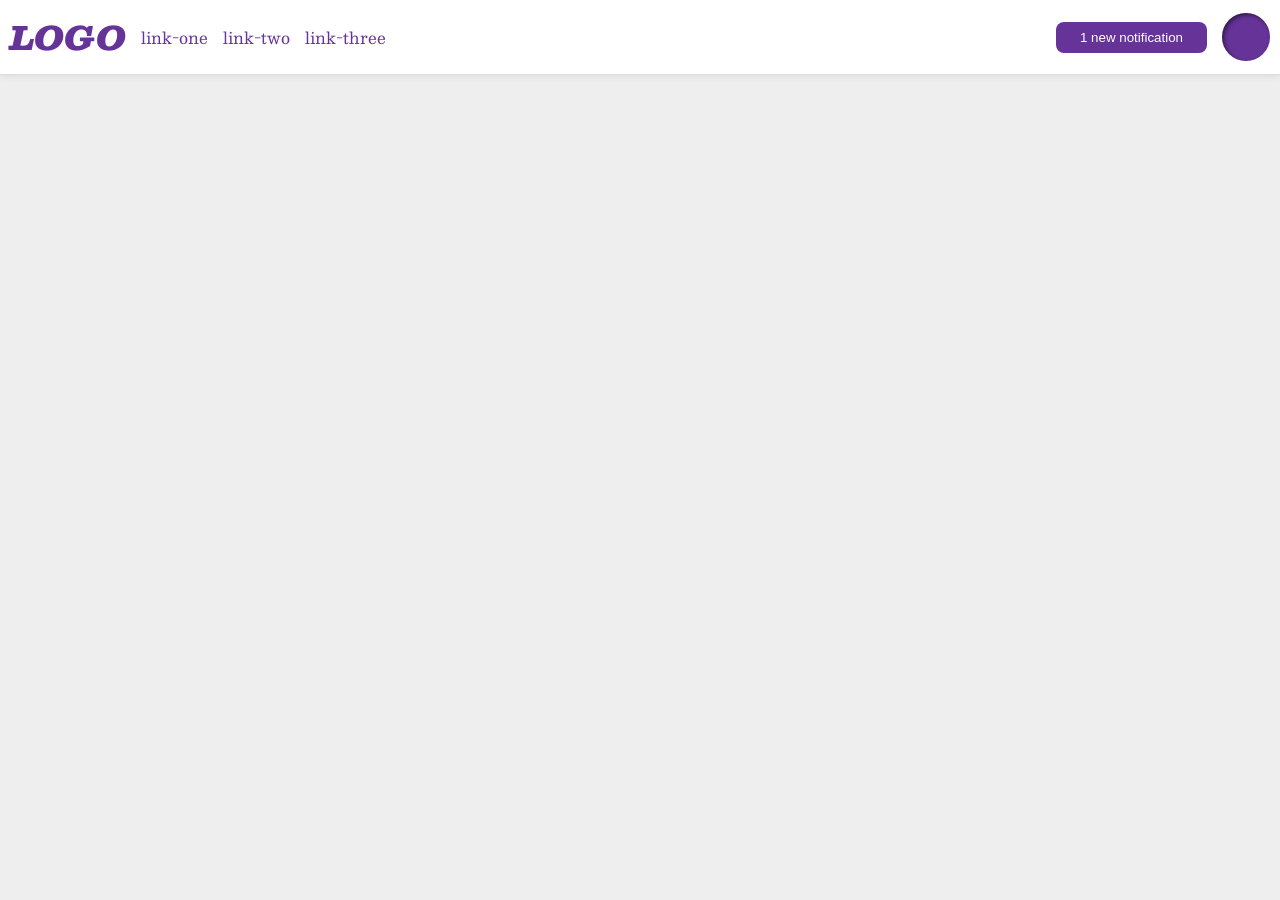
<file: foundations/flex/03-flex-header-2/index.html>
<!DOCTYPE html>
<html lang="en">
  <head>
    <meta charset="UTF-8">
    <meta http-equiv="X-UA-Compatible" content="IE=edge">
    <meta name="viewport" content="width=device-width, initial-scale=1.0">
    <title>Flex Header 2</title>
    <link rel="stylesheet" href="style.css">
  </head>
  <body>
    <div class="header">
      <div class="left">
      <div class="logo">
        LOGO
      </div>
      <ul class="links">
        <li><a href="https://google.com">link-one</a></li>
        <li><a href="https://google.com">link-two</a></li>
        <li><a href="https://google.com">link-three</a></li>
      </ul>
      </div>
      <div class="right">
      <button class="notifications">
        1 new notification
      </button>
      <div class="profile-image"></div>
      </div>
    </div>
  </body>
</html>
</file>
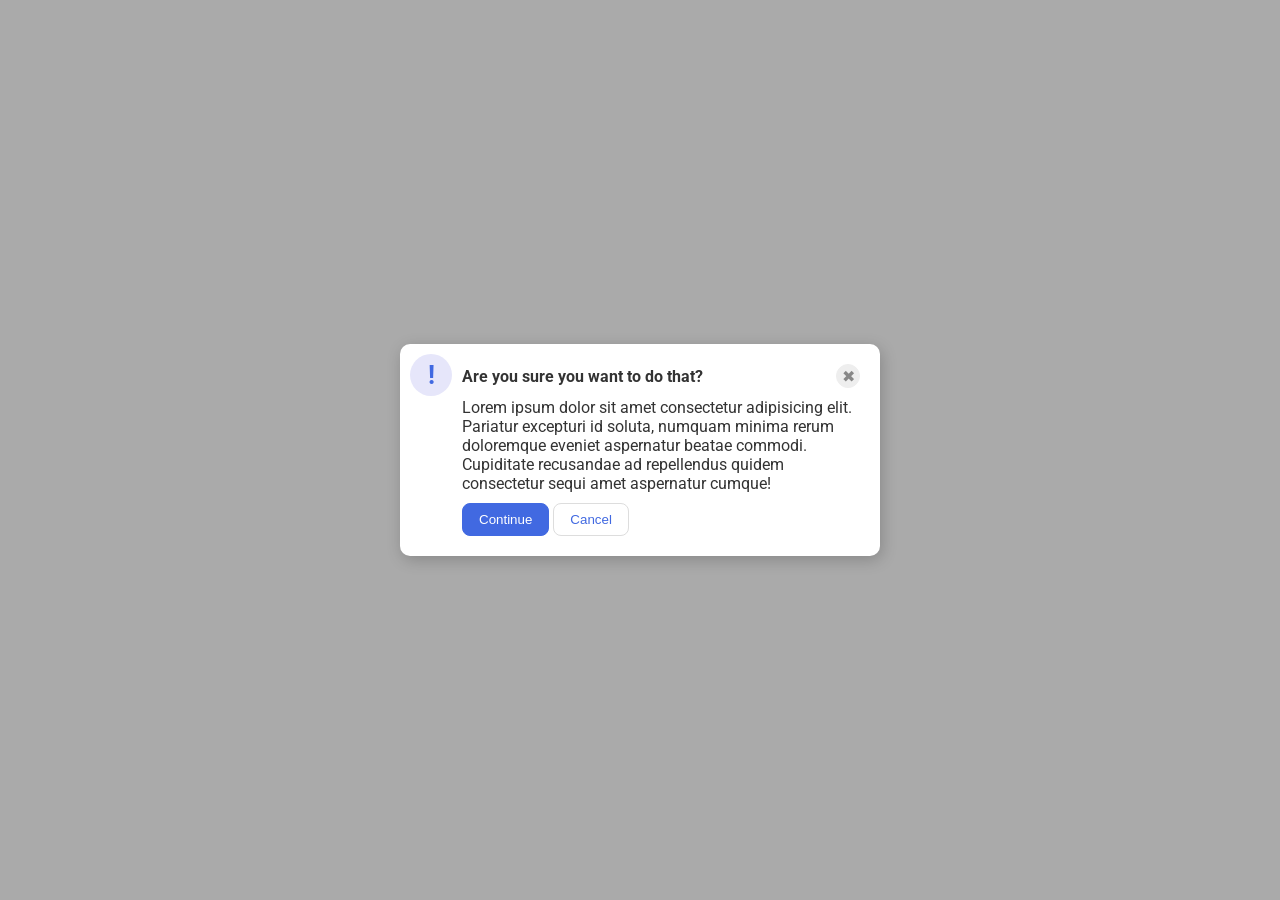
<file: foundations/flex/05-flex-modal/index.html>
<!DOCTYPE html>
<html lang="en">
  <head>
    <meta charset="UTF-8">
    <meta http-equiv="X-UA-Compatible" content="IE=edge">
    <meta name="viewport" content="width=device-width, initial-scale=1.0">
    <link rel="stylesheet" href="style.css">
    <title>Modal</title>
  </head>

  <body>

    <div class="modal">

      <div class="icon">!</div>


      <div class="content">

        <div class="top">

          <div class="header">Are you sure you want to do that?</div>
          <button class="close-button">✖</button>

        </div>

        <div class="text">Lorem ipsum dolor sit amet consectetur adipisicing elit. Pariatur excepturi id soluta, numquam minima rerum doloremque eveniet aspernatur beatae commodi. Cupiditate recusandae ad repellendus quidem consectetur sequi amet aspernatur cumque!</div>

        <div class="bottom">

          <div class="buttons">
            <button class="continue">Continue</button>
            <button class="cancel">Cancel</button>
          </div>

        </div>

      </div>

    </div>
  </body>
</html>
</file>
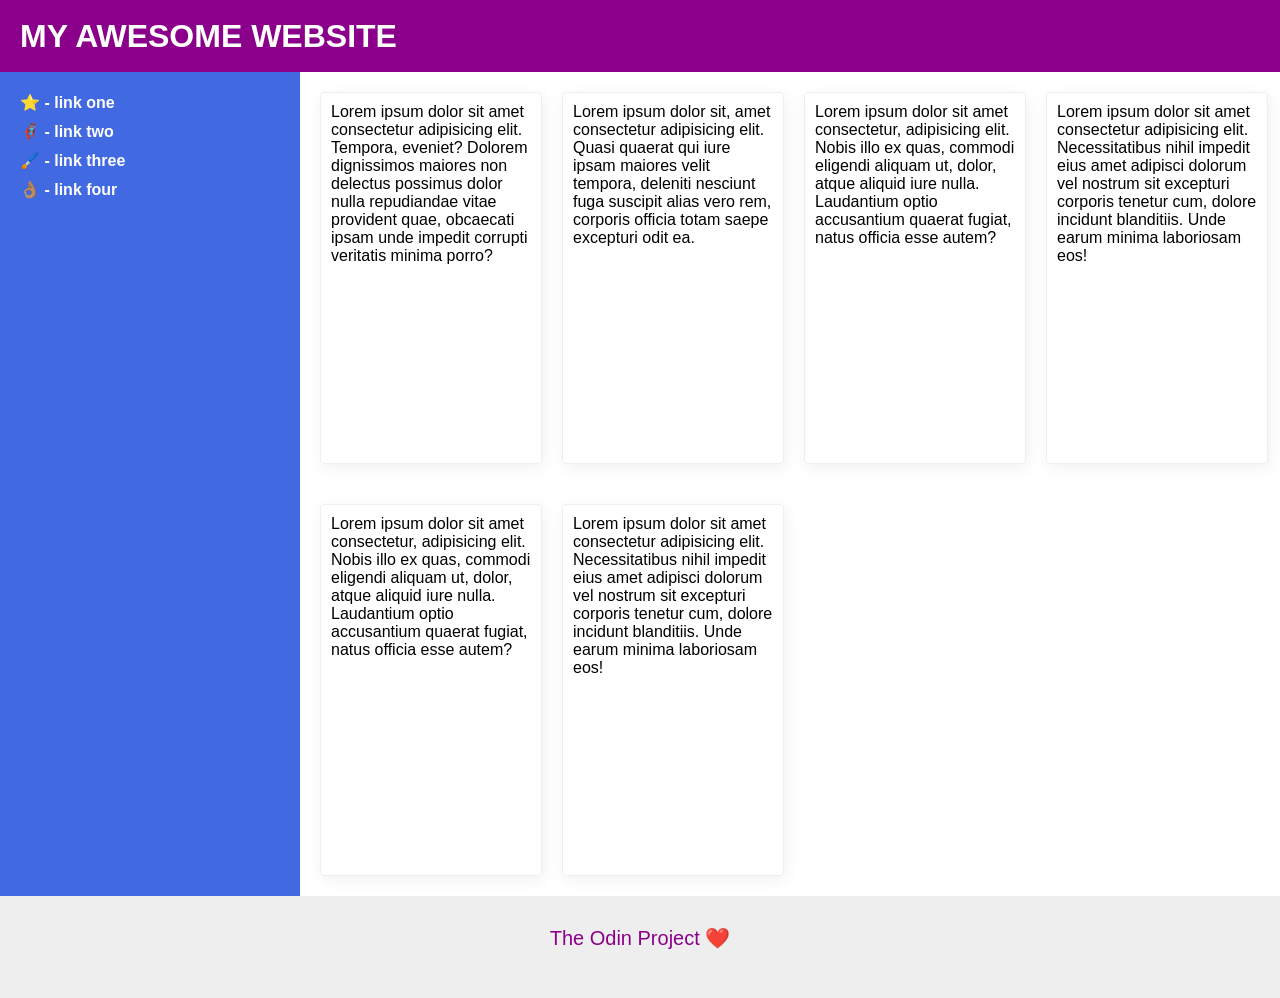
<file: foundations/flex/07-flex-layout-2/index.html>
<!DOCTYPE html>
<html lang="en">
  <head>
    <meta charset="UTF-8">
    <meta http-equiv="X-UA-Compatible" content="IE=edge">
    <meta name="viewport" content="width=device-width, initial-scale=1.0">
    <title>The Holy Grail</title>
    <link rel="stylesheet" href="style.css">
  </head>
  <body>

    <div class="header">
      MY AWESOME WEBSITE
    </div>
    
    <div class="middle">
      <div class="sidebar">
        <ul>
          <li><a href="#">⭐ - link one</a></li>
          <li><a href="#">🦸🏽‍♂️ - link two</a></li>
          <li><a href="#">🖌️ - link three</a></li>
          <li><a href="#">👌🏽 - link four</a></li>
        </ul>
      </div>

      <div class="cards">
        <div class="card">Lorem ipsum dolor sit amet consectetur adipisicing elit. Tempora, eveniet? Dolorem dignissimos maiores non delectus possimus dolor nulla repudiandae vitae provident quae, obcaecati ipsam unde impedit corrupti veritatis minima porro?</div>
        <div class="card">Lorem ipsum dolor sit, amet consectetur adipisicing elit. Quasi quaerat qui iure ipsam maiores velit tempora, deleniti nesciunt fuga suscipit alias vero rem, corporis officia totam saepe excepturi odit ea.</div>
        <div class="card">Lorem ipsum dolor sit amet consectetur, adipisicing elit. Nobis illo ex quas, commodi eligendi aliquam ut, dolor, atque aliquid iure nulla. Laudantium optio accusantium quaerat fugiat, natus officia esse autem?</div>
        <div class="card">Lorem ipsum dolor sit amet consectetur adipisicing elit. Necessitatibus nihil impedit eius amet adipisci dolorum vel nostrum sit excepturi corporis tenetur cum, dolore incidunt blanditiis. Unde earum minima laboriosam eos!</div>
        <div class="card">Lorem ipsum dolor sit amet consectetur, adipisicing elit. Nobis illo ex quas, commodi eligendi aliquam ut, dolor, atque aliquid iure nulla. Laudantium optio accusantium quaerat fugiat, natus officia esse autem?</div>
        <div class="card">Lorem ipsum dolor sit amet consectetur adipisicing elit. Necessitatibus nihil impedit eius amet adipisci dolorum vel nostrum sit excepturi corporis tenetur cum, dolore incidunt blanditiis. Unde earum minima laboriosam eos!</div>
      </div>
    </div>
    
    <div class="footer">
      The Odin Project ❤️
    </div>

  </body>
</html>
</file>
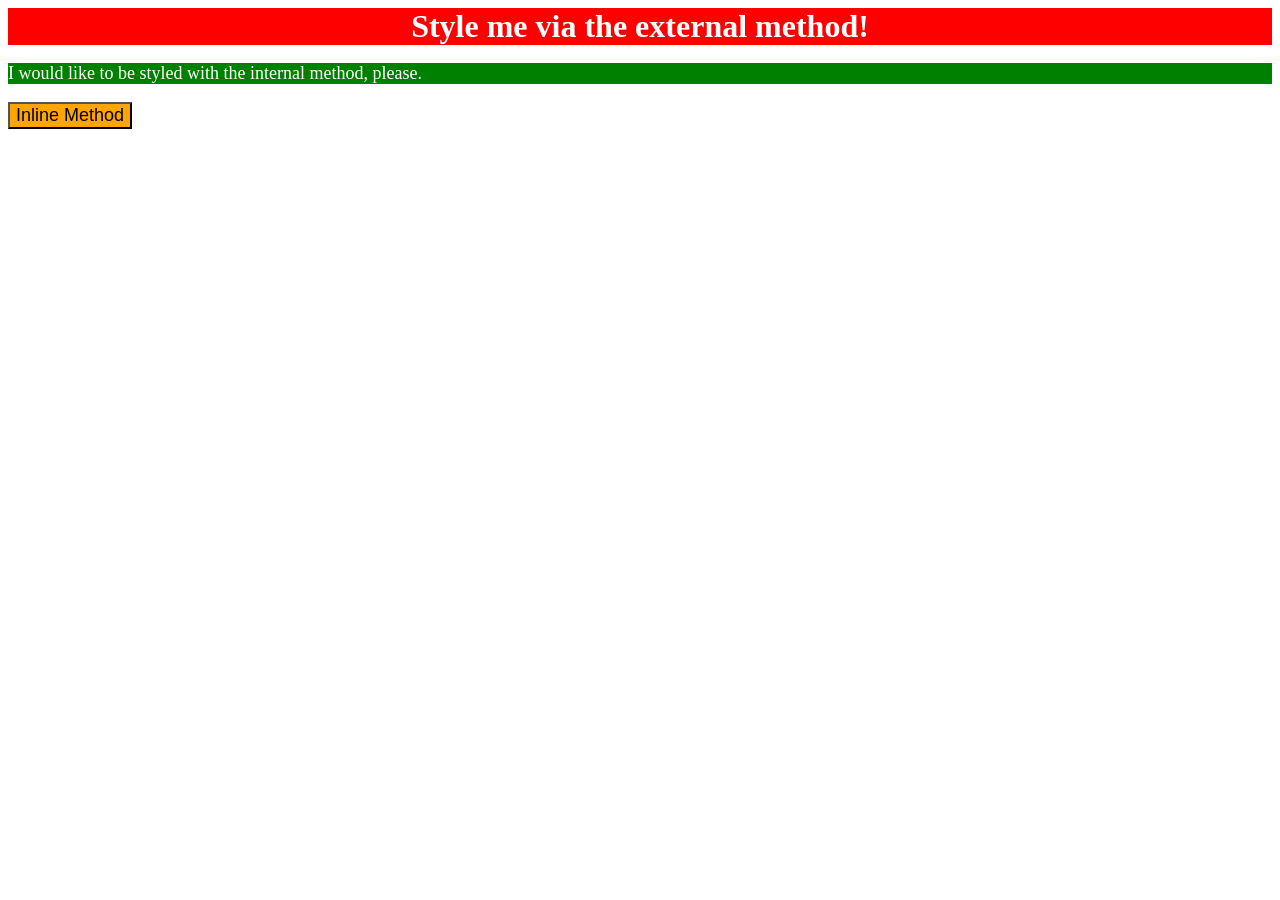
<file: foundations/intro-to-css/01-css-methods/index.html>
<!DOCTYPE html>
<html lang="en">
  <head>
    <meta charset="UTF-8">
    <meta http-equiv="X-UA-Compatible" content="IE=edge">
    <meta name="viewport" content="width=device-width, initial-scale=1.0">

    <link rel="stylesheet" href="style.css">

    <style>
      p{
        background-color: green;
        color: white;
        font-size: 18px;
      }
    </style>

    <title>Methods for Adding CSS</title>
  </head>

  <body>

    <div>Style me via the external method!</div>

    <p>I would like to be styled with the internal method, please.</p>

    <button style="background-color: orange; font-size: 18px;">Inline Method</button>

  </body>
</html>
</file>
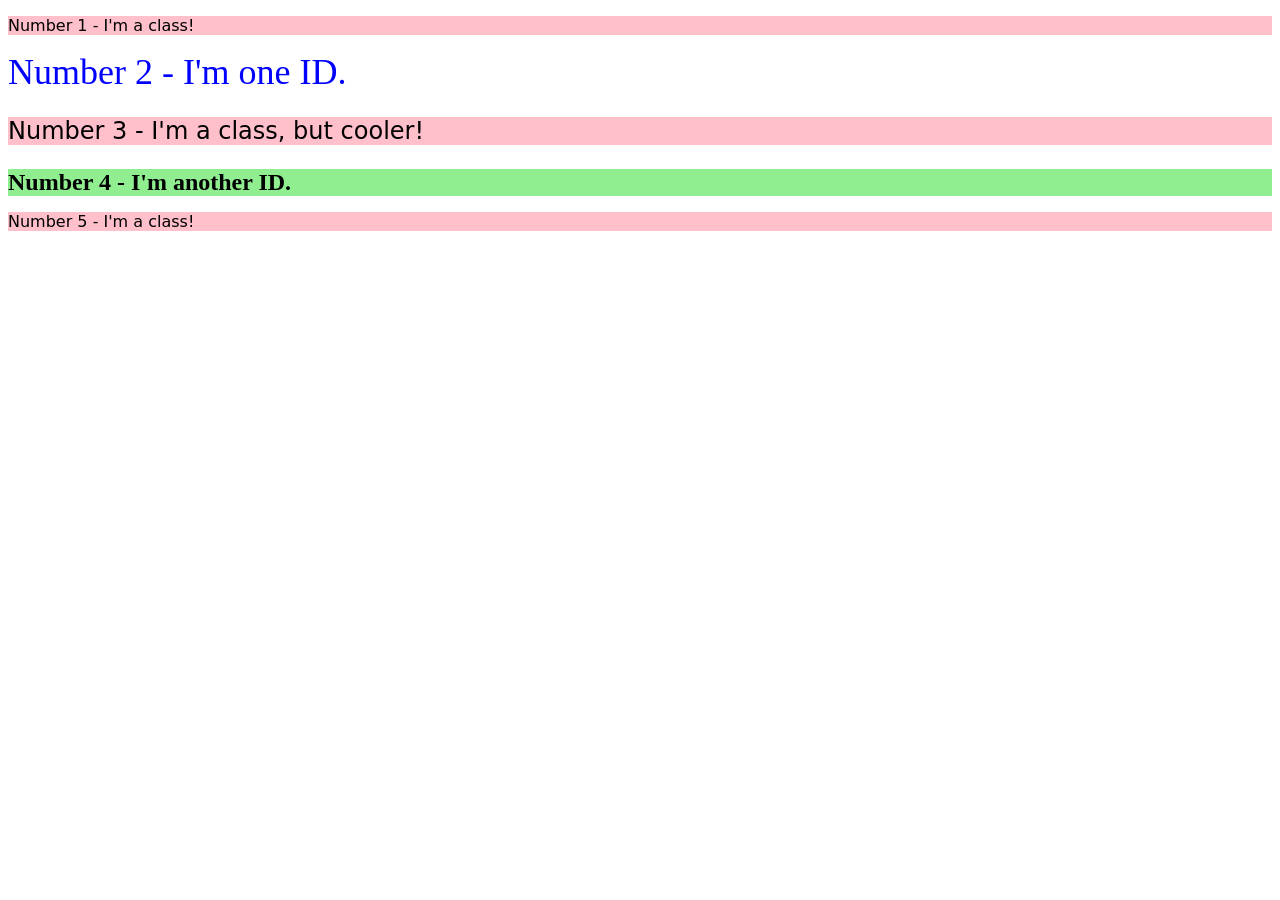
<file: foundations/intro-to-css/02-class-id-selectors/index.html>
<!DOCTYPE html>
<html lang="en">
  <head>
    <meta charset="UTF-8">
    <meta http-equiv="X-UA-Compatible" content="IE=edge">
    <meta name="viewport" content="width=device-width, initial-scale=1.0">

    <title>Class and ID Selectors</title>

    <link rel="stylesheet" href="style.css">
  </head>

  <body>

    <p>Number 1 - I'm a class!</p>

    <div id="one">Number 2 - I'm one ID.</div>

    <p id="sec" >Number 3 - I'm a class, but cooler!</p>

    <div id="thr">Number 4 - I'm another ID.</div>
    
    <p>Number 5 - I'm a class!</p>
  </body>
</html>
</file>
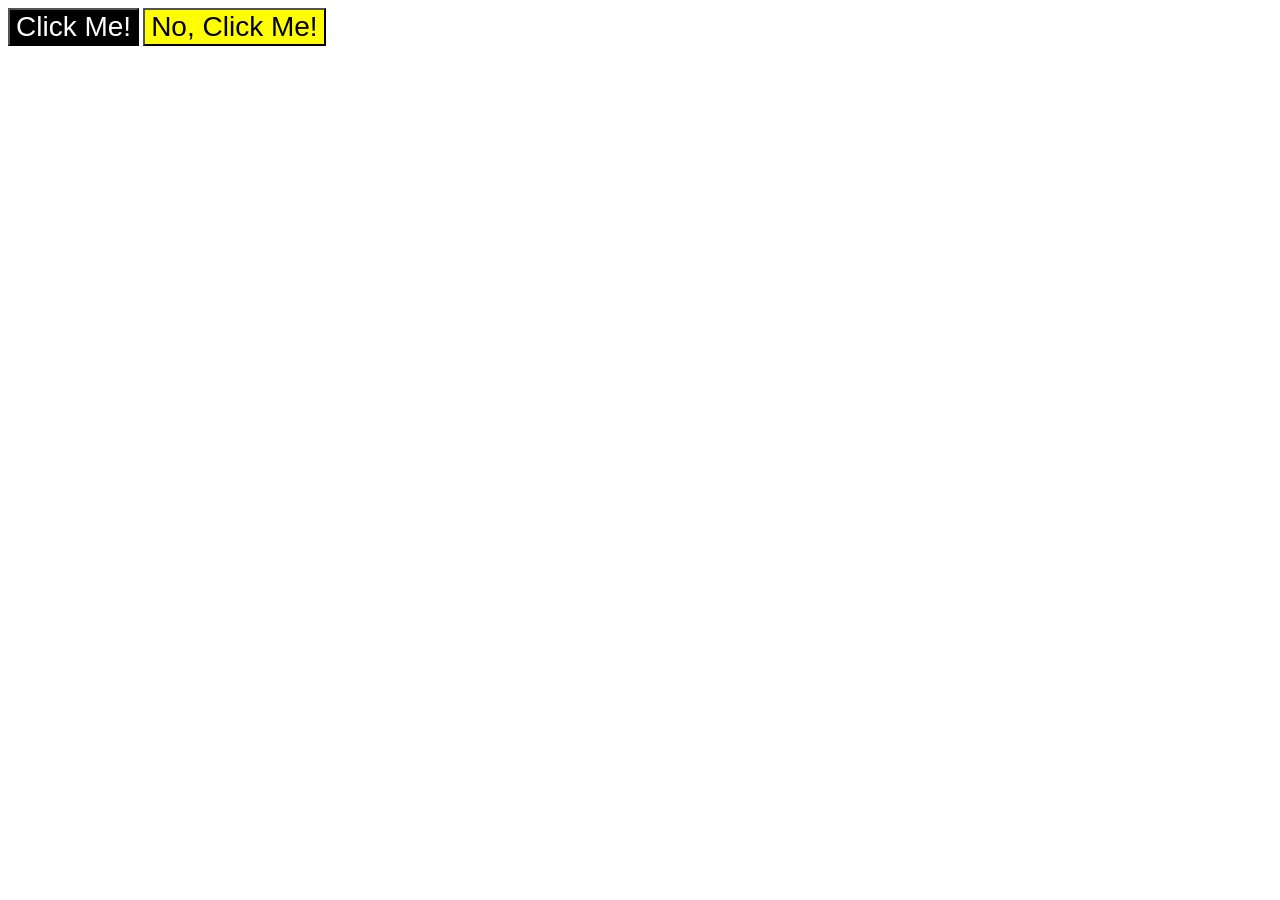
<file: foundations/intro-to-css/03-grouping-selectors/index.html>
<!DOCTYPE html>
<html lang="en">
  <head>
    <meta charset="UTF-8">
    <meta http-equiv="X-UA-Compatible" content="IE=edge">
    <meta name="viewport" content="width=device-width, initial-scale=1.0">

    <title>Grouping Selectors</title>

    <link rel="stylesheet" href="style.css">
  </head>

  <body>

    <button class="one">Click Me!</button>

    <button class="two">No, Click Me!</button>
  </body>
</html>
</file>
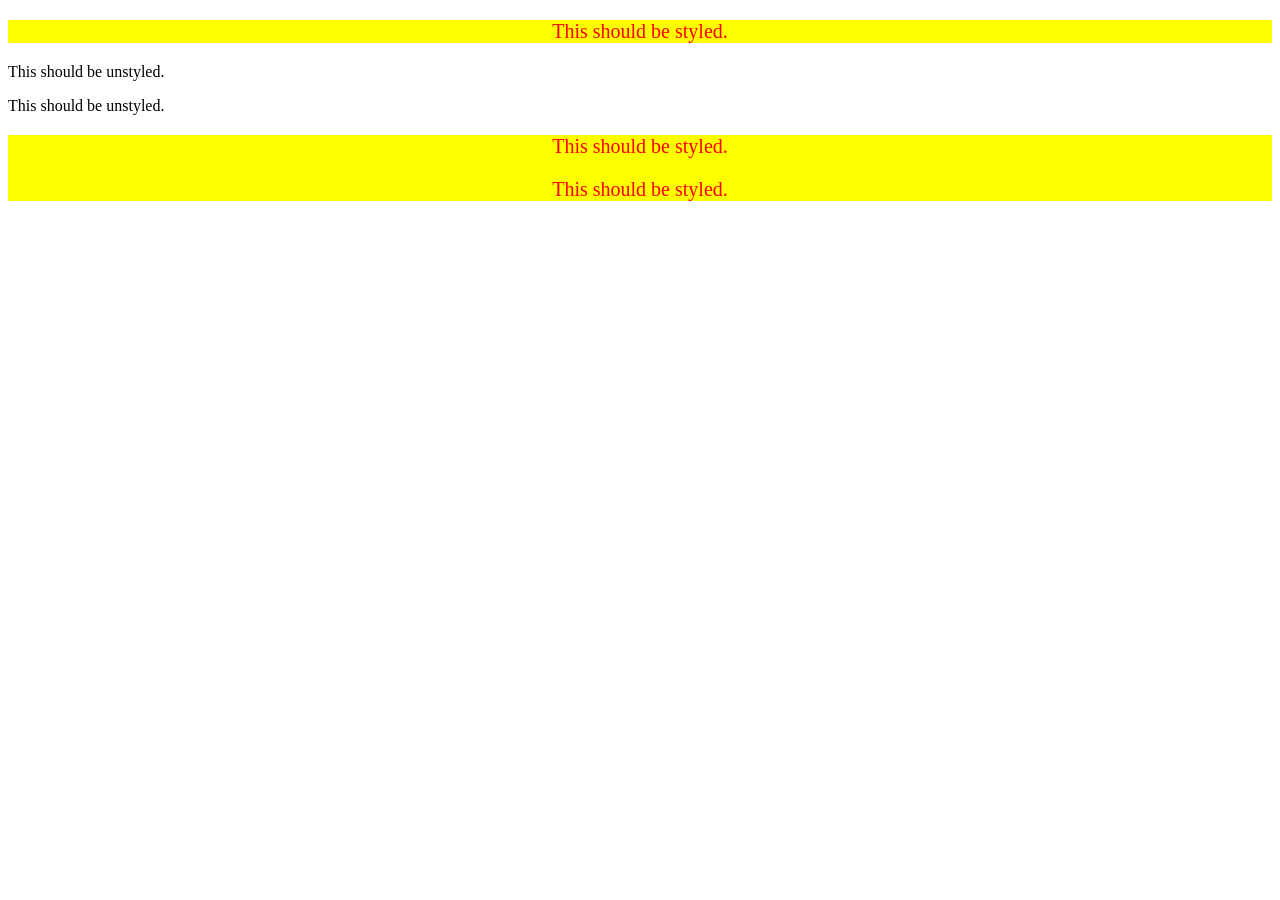
<file: foundations/intro-to-css/05-descendant-combinator/index.html>
<!DOCTYPE html>
<html lang="en">
  <head>
    <meta charset="UTF-8">
    <meta http-equiv="X-UA-Compatible" content="IE=edge">
    <meta name="viewport" content="width=device-width, initial-scale=1.0">

    <title>Descendant Combinator</title>

    <link rel="stylesheet" href="style.css">
  </head>

  <body>

    <div class="container">
      <p class="text">This should be styled.</p>
    </div>

    <p class="text">This should be unstyled.</p>
    <p class="text">This should be unstyled.</p>

    <div class="container">
      <p class="text">This should be styled.</p>
      
      <p class="text">This should be styled.</p>
    </div>
  </body>
</html>
</file>
<file: foundations/flex/03-flex-header-2/style.css>
/* this is some magical font-importing.  
you'll learn about it later. */
@import url('https://fonts.googleapis.com/css2?family=Besley:ital,wght@0,400;1,900&display=swap');

body {
  margin: 0;
  background: #eee;
  font-family: Besley, serif;
}

.header {
  background: white;
  border-bottom: 1px solid #ddd;
  box-shadow: 0 0 8px rgba(0,0,0,.1);
  display: flex;
  justify-content: space-between;
  padding: 10px;
}

.profile-image {
  background: rebeccapurple;
  box-shadow: inset 2px 2px 4px rgba(0,0,0,.5);
  border-radius: 50%;
  width: 48px;
  height: 48px;
}

.logo {
  color: rebeccapurple;
  font-size: 32px;
  font-weight: 900;
  font-style: italic;
}

button {
  border: none;
  border-radius: 8px;
  background: rebeccapurple;
  color: white;
  padding: 8px 24px;
}

a {
  /* this removes the line under our links */
  text-decoration: none;
  color: rebeccapurple;
}

ul {
  list-style-type: none;
  display: flex;
  padding: 0;
  margin: 0;
  gap: 15px;
}

.left, .right{
  display: flex;
  align-items: center;
  gap: 15px;
}
</file>
<file: foundations/flex/05-flex-modal/style.css>
@import url('https://fonts.googleapis.com/css2?family=Roboto:wght@400;700&display=swap');

html, body {
  height: 100%;
}

body {
  font-family: Roboto, sans-serif;
  margin: 0;
  background: #aaa;
  color: #333;
  /* I'll give you this one for free lol */
  display: flex;
  align-items: center;
  justify-content: center;
}

.modal {
  background: white;
  width: 480px;
  border-radius: 10px;
  box-shadow: 2px 4px 16px rgba(0,0,0,.2);
}

.icon {
  color: royalblue;
  font-size: 26px;
  font-weight: 700;
  background: lavender;
  width: 42px;
  height: 42px;
  border-radius: 50%;
  display: flex;
  align-items: center;
  justify-content: center;
}

.close-button {
  background: #eee;
  border-radius: 50%;
  color: #888;
  font-weight: 400;
  font-size: 16px;
  height: 24px;
  width: 24px;
  display: flex;
  align-items: center;
  justify-content: center;
  border: 1px solid #eee;
  padding: 0;
}

button {
  cursor: pointer;
  padding: 8px 16px;
  border-radius: 8px;
}

button.continue {
  background: royalblue;
  border: 1px solid royalblue;
  color: white;
}

button.cancel {
  background: white;
  border: 1px solid #ddd;
  color: royalblue;
}

/* added */

.modal {
  display: flex;
  flex-direction: row;
}

.icon {
  flex: none;
  margin: 10px;
}

.content {
  display: flex;
  margin-bottom: 20px;
  margin-right: 20px;
  flex-direction: column;
}

.top {
  display: flex;
  flex-direction: row;
  justify-content: space-between;
  margin-top: 20px;
  margin-bottom: 10px;
  align-items: center;
}

.buttons {
  margin-top: 10px;
}

.header {
  font-weight: bold;
}
</file>
<file: foundations/flex/07-flex-layout-2/style.css>
body {
  font-family: -apple-system, BlinkMacSystemFont, 'Segoe UI', Roboto, Oxygen, Ubuntu, Cantarell, 'Open Sans', 'Helvetica Neue', sans-serif;
  margin: 0;
  min-height: 100vh;
}

.header {
  height: 72px;
  background: darkmagenta;
  color: white;
}

.footer {
  height: 72px;
  background: #eee;
  color: darkmagenta;
}

.sidebar {
  width: 300px;
  background: royalblue;
  box-sizing: border-box;
}

.card {
  border: 1px solid #eee;
  box-shadow: 2px 4px 16px rgba(0,0,0,.06);
  border-radius: 4px;
}

/* added */

body {
  display: flex;
  flex-direction: column;
}

.header {
  font-size: 32px;
  font-weight: 900;
  align-content: space-around;
  padding-left: 20px;
}

.middle {
  display: flex;
  flex-direction: row;
  justify-content: stretch;
  flex-grow: 1;
}

.sidebar {
  flex-shrink: 0;
}

li {
  list-style: none;
  margin-left: -25px;
  padding: 5px;
}

a {
  text-decoration: none;
  color: white;
  font-weight: bold;
}

.cards {
  display: flex;
  flex-wrap: wrap;
  
}

.card {
  margin: 20px;
  margin-right: 0px;
  padding: 10px;
  width: 200px;
  height: 350px;
}

.footer {
  text-align: center;
  padding-top: 30px;
  font-size: 20px;
}
</file>
<file: foundations/intro-to-css/01-css-methods/style.css>
div
{
    background-color: red;
    color: white;
    font-size: 32px;
    text-align: center;
    font-weight: bold;
}
</file>
<file: foundations/intro-to-css/02-class-id-selectors/style.css>
/* Add CSS Styling */
p{
    background-color: pink;
    font-family: Verdana, DejaVu Sans, sans-serif;

}
#one{
    color: blue;
    font-size: 36px;
}
#sec{
    font-size: 24px;
}
#thr{
    background-color: lightgreen;
    font-size: 24px;
    font-weight: bold;
}
</file>
<file: foundations/intro-to-css/03-grouping-selectors/style.css>
/* Add CSS Styling */
button{
    font-size: 28px;
    font-family: Helvetica,'Times New Roman', sans-serif;
}
.one{
    background-color: black;
    color: white;
}
.two{
    background-color: yellow;
}
</file>
<file: foundations/intro-to-css/05-descendant-combinator/style.css>
/* Add CSS Styling */
div.container{
    background-color: yellow;
    color: red;
    font-size: 20px;
    text-align: center;
}
</file>
